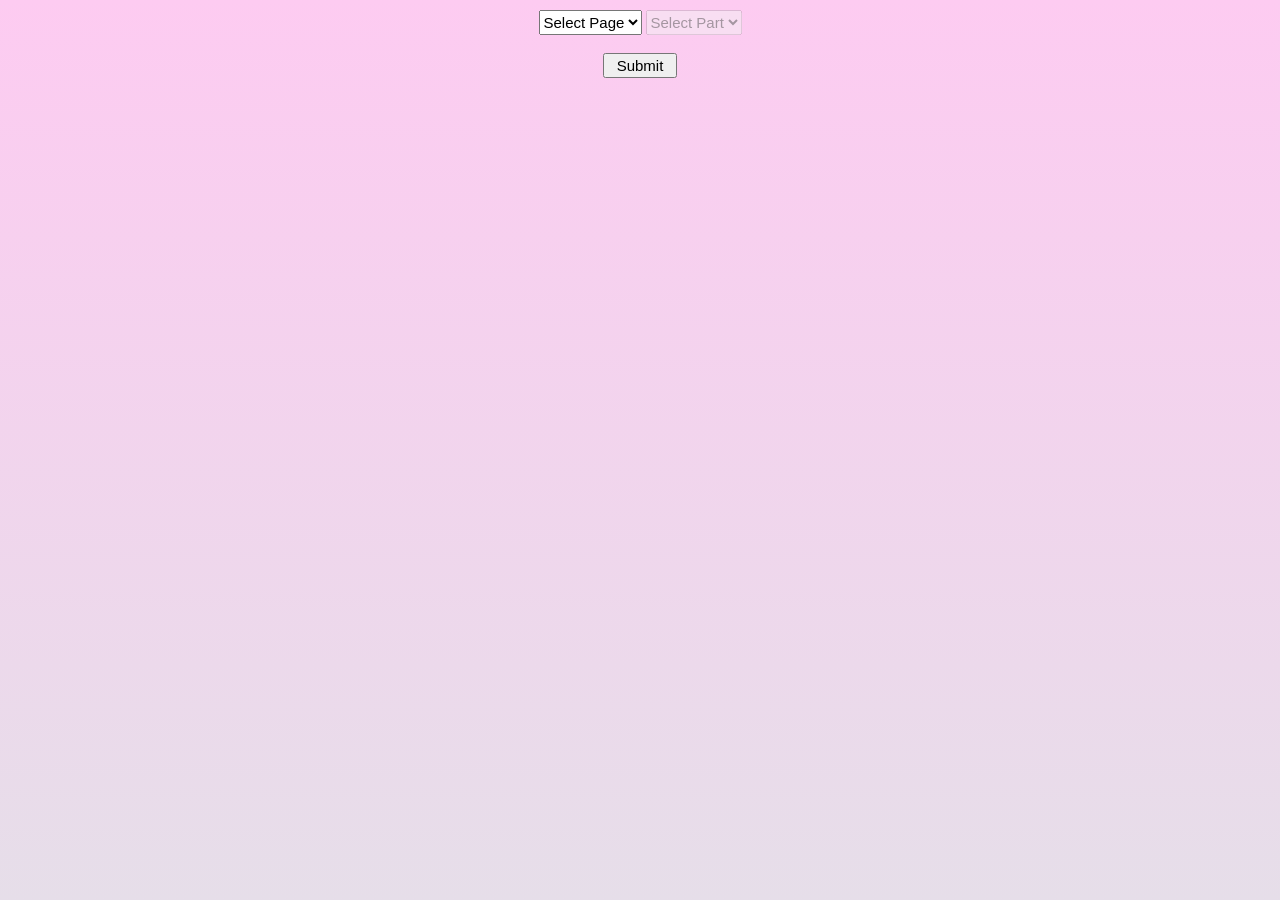
<file: test.html>
<!DOCTYPE html>
<html>
  <head>
  <title>I'adah Bazli</title>
  <style>
      body {
        margin: 0;
        text-align: center;
		background-image: linear-gradient(#fdcbf1, #e6dee9);
		background-repeat: no-repeat;
		background-attachment: fixed;
      }
	  
	  #image img {
        max-width: 70%;
		border: 5px solid grey;
		border-radius: 15px;
      }
	  
	  select {
		height: 25px;
		font-size: 15px;
		margin-top: 10px;
	  }

	  input[type="submit"] {
		height: 25px;
		font-size: 15px;
		padding: 2px 12px;
	  }
	  
    </style>
    <script src="https://ajax.googleapis.com/ajax/libs/jquery/3.5.1/jquery.min.js"></script>
    <script>
	
      $(document).ready(function() {
        $("#a").change(function() {
          var selectedOption = $(this).val();
          
		  
		  if (selectedOption === "351") {
            $("#b").html("<option>Full</option><option>Part 1</option><option>Part 2</option><option>Part 3</option>");
            $("#b").prop("disabled", false);
          } else if (selectedOption === "352") {
            $("#b").html("<option>Full</option><option>Part 1</option><option>Part 2</option><option>Part 3</option>");
            $("#b").prop("disabled", false);
		  } else if (selectedOption === "353") {
            $("#b").html("<option>Full</option><option>Part 1</option><option>Part 2</option><option>Part 3</option>");
            $("#b").prop("disabled", false);
          
		  
		  } else {
            $("#b").html("<option>Select an option</option>");
            $("#b").prop("disabled", true);
          }
        });

        
		$("input[type='submit']").click(function() {
          var selectedOptionA = $("#a").val();
          var selectedOptionB = $("#b").val();
          if (selectedOptionA === "351" && selectedOptionB === "Full") {
            $("#image").html("<img src='./img/351.jpg' alt='Image 1'>");
          } else if (selectedOptionA === "351" && selectedOptionB === "Part 1") {
            $("#image").html("<img src='./img/351a.jpg' alt='Image 2'>");
		  } else if (selectedOptionA === "351" && selectedOptionB === "Part 2") {
            $("#image").html("<img src='./img/351b.jpg' alt='Image 2'>");
		  } else if (selectedOptionA === "351" && selectedOptionB === "Part 3") {
            $("#image").html("<img src='./img/351c.jpg' alt='Image 2'>");          		  
		  
		  
		  } else if (selectedOptionA === "352" && selectedOptionB === "Full") {
            $("#image").html("<img src='./img/352.jpg' alt='Image 3'>");
          } else if (selectedOptionA === "352" && selectedOptionB === "Part 1") {
            $("#image").html("<img src='./img/352a.jpg' alt='Image 4'>");
		  } else if (selectedOptionA === "352" && selectedOptionB === "Part 2") {
            $("#image").html("<img src='./img/352b.jpg' alt='Image 4'>");
		  } else if (selectedOptionA === "352" && selectedOptionB === "Part 3") {
            $("#image").html("<img src='https://drive.google.com/uc?id=1MCXJRMHNpWp0-M6vP_JLCe7W7iPdaow_' alt='Image 4'>");
       		  
			  
		  } else if (selectedOptionA === "353" && selectedOptionB === "Full") {
            $("#image").html("<img src='https://drive.google.com/uc?id=1tmdGiCf7Rqu1sKMD4J_sB5qZc30TSOG7' alt='Image 3'>");
          } else if (selectedOptionA === "353" && selectedOptionB === "Part 1") {
            $("#image").html("<img src='https://drive.google.com/uc?id=14_nsFitLUSvHkiQ2SbLm9ho-hmDlQBzH' alt='Image 4'>");
		  } else if (selectedOptionA === "353" && selectedOptionB === "Part 2") {
            $("#image").html("<img src='https://drive.google.com/uc?id=1_tkkUam01TJKacy2UGlBOvQuHTolG6F-' alt='Image 4'>");
		  } else if (selectedOptionA === "353" && selectedOptionB === "Part 3") {
            $("#image").html("<img src='https://drive.google.com/uc?id=1FpGgpsfE9SOqq6Up5FPJBaPs3_ra4I8J' alt='Image 4'>");
		  
		  } else {
            $("#image").html("");
          }
        
		});
      });
    </script>
	
  </head>
  <body>
    <select id="a">
      <option>Select Page</option>
      <option>351</option>
      <option>352</option>
	  <option>353</option>
    </select>
	
	
    <select id="b" disabled>
      <option>Select Part</option>
    </select>
	
    <br>
    <br>
    <input type="submit" value="Submit">
    <br>
    <br>
    <div id="image" class="img"></div>
  </body>
</html>
</file>
